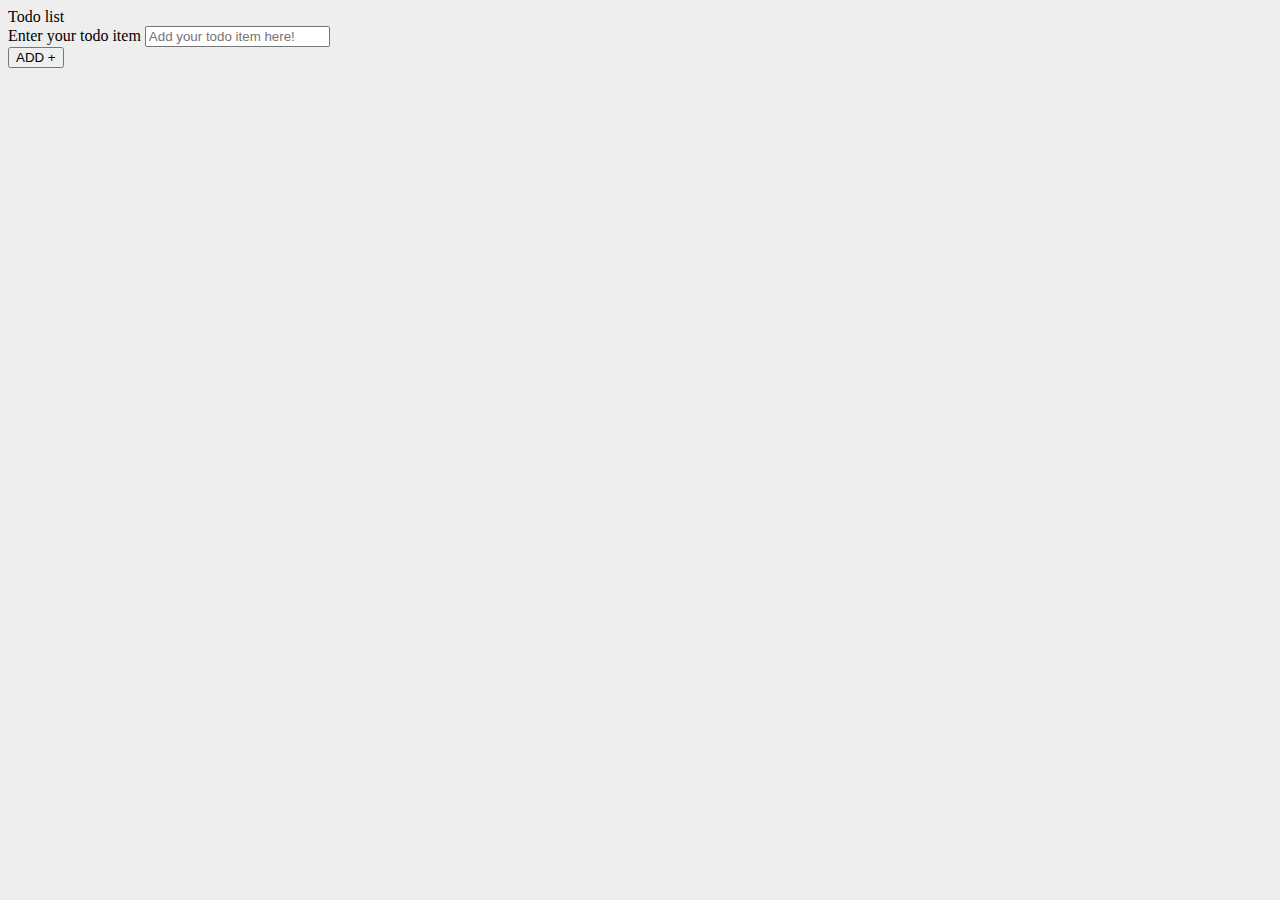
<file: index.html>
<!DOCTYPE html>
<html lang="en">
<head>
  <meta charset="UTF-8">
  <meta http-equiv="X-UA-Compatible" content="IE=edge">
  <meta name="viewport" content="width=device-width, initial-scale=1.0">
  <title>Todo List</title>
  <link href="https://cdn.jsdelivr.net/npm/bootstrap@5.0.2/dist/css/bootstrap.min.css" rel="stylesheet"
    integrity="sha384-EVSTQN3/azprG1Anm3QDgpJLIm9Nao0Yz1ztcQTwFspd3yD65VohhpuuCOmLASjC" crossorigin="anonymous">
  <script src="https://cdn.jsdelivr.net/npm/@popperjs/core@2.9.2/dist/umd/popper.min.js" integrity="sha384-IQsoLXl5PILFhosVNubq5LC7Qb9DXgDA9i+tQ8Zj3iwWAwPtgFTxbJ8NT4GN1R8p" crossorigin="anonymous"></script>
  <script src="https://cdn.jsdelivr.net/npm/bootstrap@5.0.2/dist/js/bootstrap.min.js" integrity="sha384-cVKIPhGWiC2Al4u+LWgxfKTRIcfu0JTxR+EQDz/bgldoEyl4H0zUF0QKbrJ0EcQF" crossorigin="anonymous"></script>
  <link rel="stylesheet" href="https://cdn.jsdelivr.net/npm/bootstrap-icons@1.8.3/font/bootstrap-icons.css"
    integrity="sha384-eoTu3+HydHRBIjnCVwsFyCpUDZHZSFKEJD0mc3ZqSBSb6YhZzRHeiomAUWCstIWo" crossorigin="anonymous">
  <link rel="stylesheet" href="style.css" />
</head>
<body>
  <nav class="navbar navbar-dark bg-dark">
    <div class="container-fluid">
      <span class="navbar-brand mb-0 h1">Todo list</span>
    </div>
  </nav>
  <div class="container">
    <div class="card mt-4 shadow-sm">
      <div class="card-body">
        
        <form class="row gx-3 gy-2 align-items-center">
          <div class="col">
            <label class="visually-hidden" for="todoInput">Enter your todo item</label>
            <input type="text" class="form-control" placeholder="Add your todo item here!" id="todoInput">
          </div>
          <div class="col-auto">
            <button type="submit" class="btn btn-primary" id="button">ADD +</button>
          </div>
        </form>
      </div>
    </div>
    <ul class="list-group mt-5 shadow-sm" id="todoList">
      
    </ul>
  </div>
  <script src="script.js"></script>
</body>
</html>
</file>
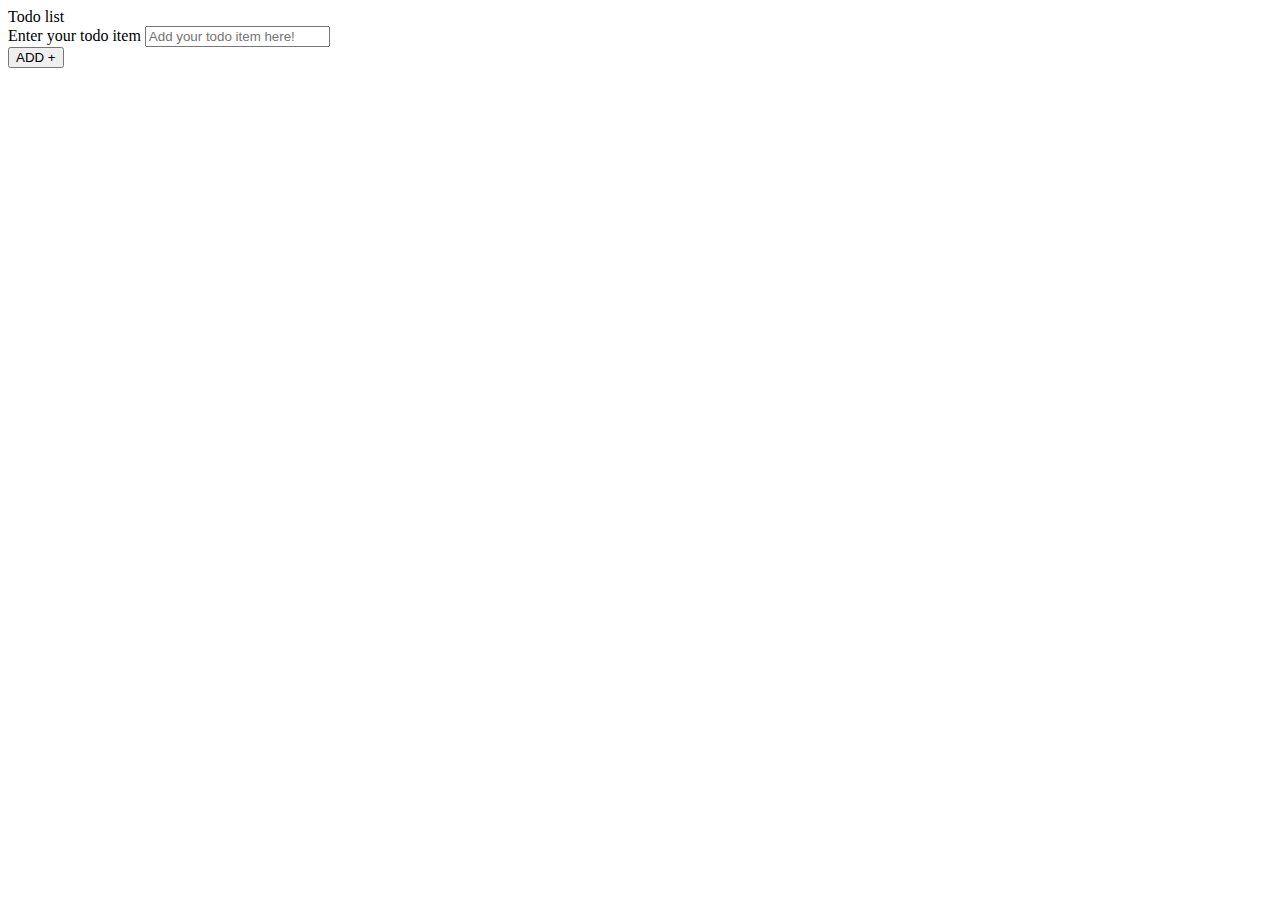
<file: class-todo/index.html>
<!DOCTYPE html>
<html lang="en">
<head>
  <meta charset="UTF-8">
  <meta http-equiv="X-UA-Compatible" content="IE=edge">
  <meta name="viewport" content="width=device-width, initial-scale=1.0">
  <title>Todo List</title>
  <link href="https://cdn.jsdelivr.net/npm/bootstrap@5.0.2/dist/css/bootstrap.min.css" rel="stylesheet"
    integrity="sha384-EVSTQN3/azprG1Anm3QDgpJLIm9Nao0Yz1ztcQTwFspd3yD65VohhpuuCOmLASjC" crossorigin="anonymous">
  <script src="https://cdn.jsdelivr.net/npm/@popperjs/core@2.9.2/dist/umd/popper.min.js" integrity="sha384-IQsoLXl5PILFhosVNubq5LC7Qb9DXgDA9i+tQ8Zj3iwWAwPtgFTxbJ8NT4GN1R8p" crossorigin="anonymous"></script>
  <script src="https://cdn.jsdelivr.net/npm/bootstrap@5.0.2/dist/js/bootstrap.min.js" integrity="sha384-cVKIPhGWiC2Al4u+LWgxfKTRIcfu0JTxR+EQDz/bgldoEyl4H0zUF0QKbrJ0EcQF" crossorigin="anonymous"></script>
  <link rel="stylesheet" href="https://cdn.jsdelivr.net/npm/bootstrap-icons@1.8.3/font/bootstrap-icons.css"
    integrity="sha384-eoTu3+HydHRBIjnCVwsFyCpUDZHZSFKEJD0mc3ZqSBSb6YhZzRHeiomAUWCstIWo" crossorigin="anonymous">
  <link rel="stylesheet" href="./style.css" />
</head>
<body>
  <nav class="navbar navbar-dark bg-dark">
    <div class="container-fluid">
      <span class="navbar-brand mb-0 h1">Todo list</span>
    </div>
  </nav>
  <div class="container">
    <div class="card mt-4 shadow-sm">
      <div class="card-body">
        
        <form class="row gx-3 gy-2 align-items-center">
          <div class="col">
            <label class="visually-hidden" for="todoInput">Enter your todo item</label>
            <input type="text" class="form-control" placeholder="Add your todo item here!" id="todoInput">
          </div>
          <div class="col-auto">
            <button type="submit" class="btn btn-primary" id="button">ADD +</button>
          </div>
        </form>
      </div>
    </div>
    <ul class="list-group mt-5 shadow-sm" id="todoList">
      
    </ul>
  </div>
  <script src="./script.js"></script>
</body>
</html>
</file>
<file: style.css>
body {
    background-color: #eee;
  }
p.done{
    text-decoration: line-through;
}
</file>
<file: class-todo/style.css>
p .done{
    text-decoration: line-through;
}
</file>
